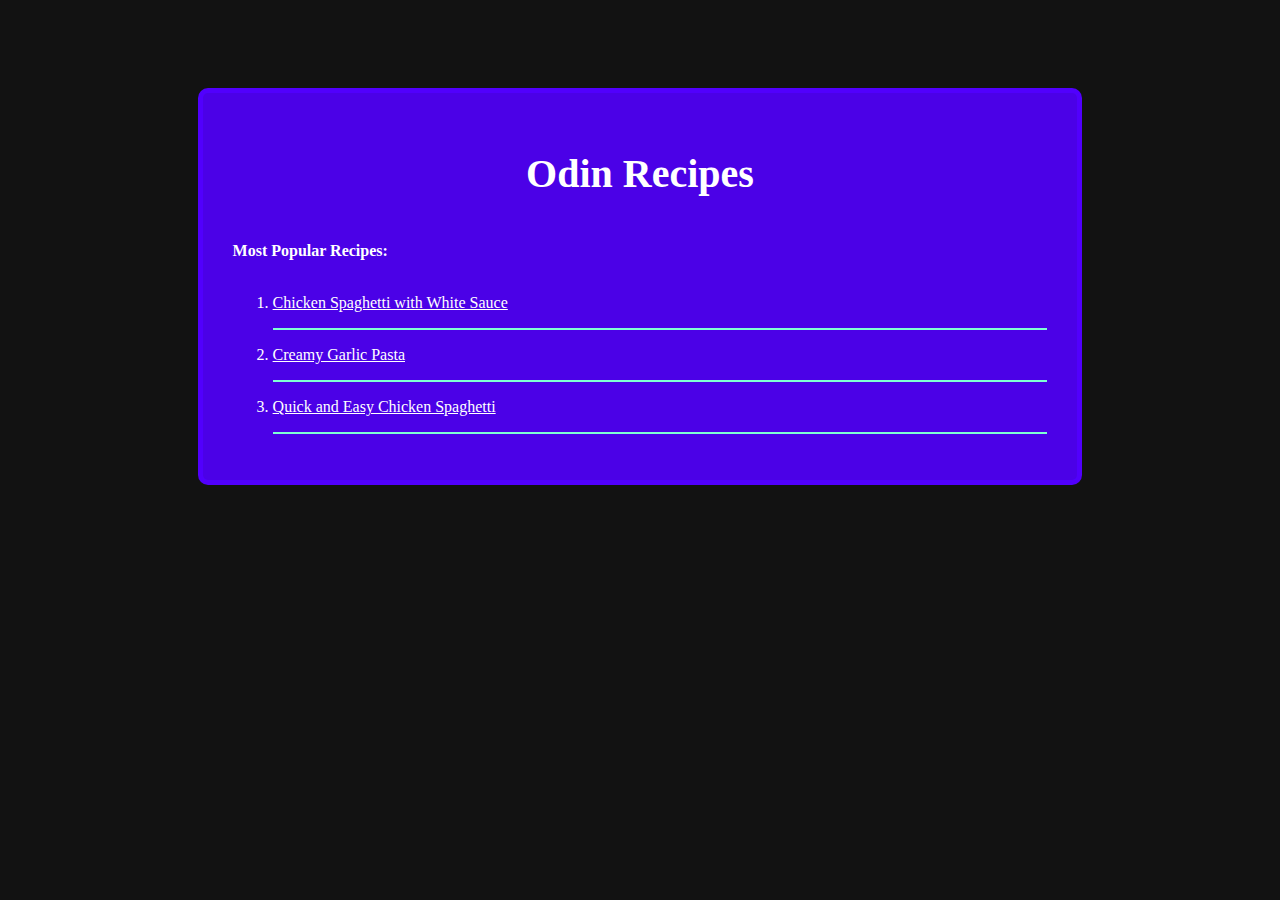
<file: index.html>
<!DOCTYPE html>
<html lang="en">
<head>
    <meta charset="UTF-8" name="color-scheme" content="dark" />
    <title>Document</title>
    <link rel="stylesheet" href="./style.css" />
</head>
<body>
    <div class="container">
        <h1 class="header">Odin Recipes</h1>
        <p class="space"></p>
        <p class="title">Most Popular Recipes:</p>
        <p class="space"></p>
        <ol>
        <li><a class="link" href="./recipes/chicken-spaghetti-with-white-sauce.html">Chicken Spaghetti with White Sauce</a></li>
        <p class="line"></p>
        <li><a class="link" href="./recipes/creamy-garlic-pasta.html">Creamy Garlic Pasta</a></li>
        <p class="line"></p>
        <li><a class="link" href="./recipes/quick-and-easy-chicken-spaghetti.html">Quick and Easy Chicken Spaghetti</a></li>
        <p class="line"></p>
        </ol>
    </div>
</body>
</html>
</file>
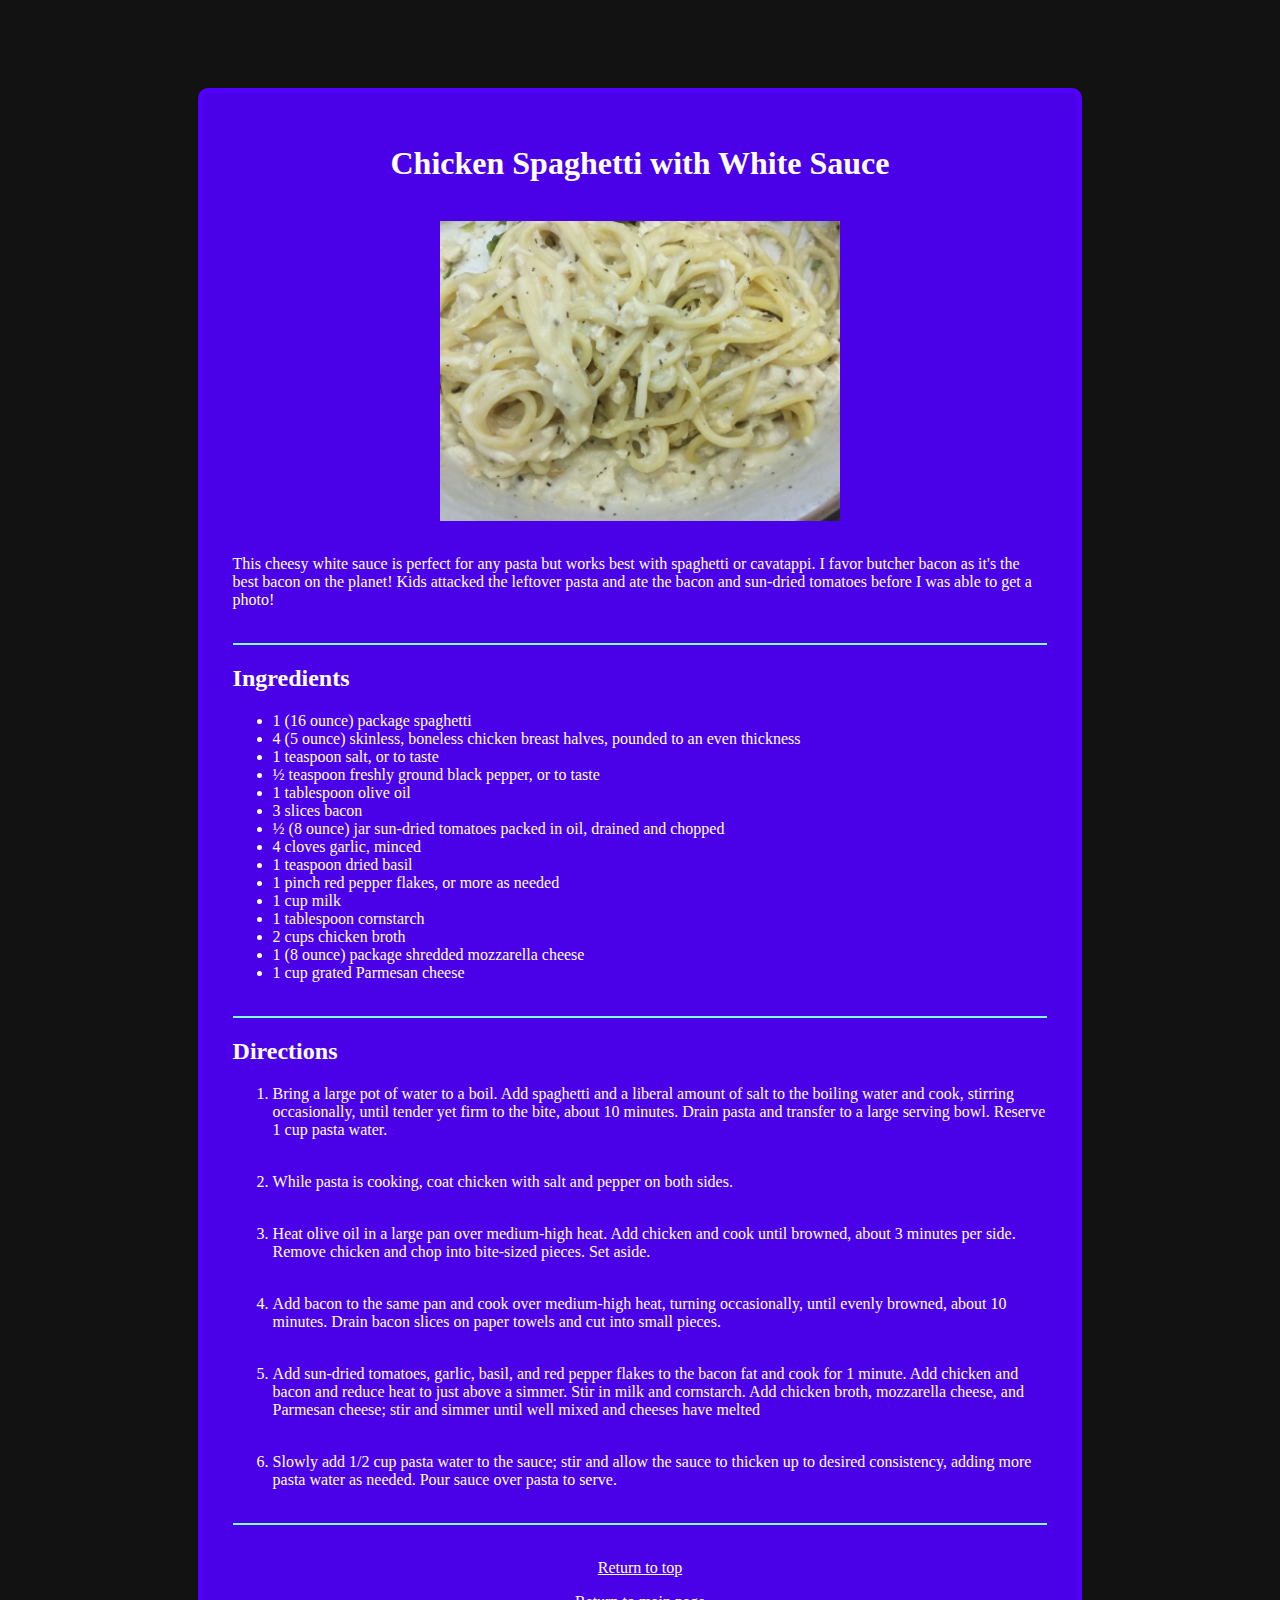
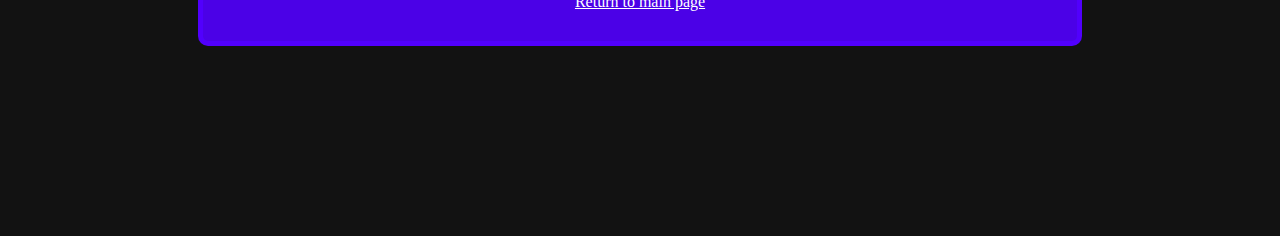
<file: recipes/chicken-spaghetti-with-white-sauce.html>
<!DOCTYPE html>
<html lang="en">
<head>
    <meta charset="UTF-8" name="color-scheme" content="dark" />
    <title>Document</title>
    <link rel="stylesheet" href="./recipe.css" />
</head>
<body>
    <div class="container">
    <a id="top"></a>
    <h1>Chicken Spaghetti with White Sauce</h1>
    <p class="space"></p>
    <img class="image" src="../images/Chicken Spaghetti with White Sauce.jpg" width="400">
    <p class="space"></p>
    <p>This cheesy white sauce is perfect for any pasta but works best with spaghetti or cavatappi. I favor butcher bacon as it's the best bacon on the planet! Kids attacked the leftover pasta and ate the bacon and sun-dried tomatoes before I was able to get a photo!</p>
    <p class="space"></p>
    <p class="line"></p>
    <h2>Ingredients</h2>
    <ul>
        <li>1 (16 ounce) package spaghetti</li>
        <li>4 (5 ounce) skinless, boneless chicken breast halves, pounded to an even thickness</li>
        <li>1 teaspoon salt, or to taste</li>
        <li>½ teaspoon freshly ground black pepper, or to taste</li>
        <li>1 tablespoon olive oil</li>
        <li>3 slices bacon</li>
        <li>½ (8 ounce) jar sun-dried tomatoes packed in oil, drained and chopped</li>
        <li>4 cloves garlic, minced</li>
        <li>1 teaspoon dried basil</li>
        <li>1 pinch red pepper flakes, or more as needed</li>
        <li>1 cup milk</li>
        <li>1 tablespoon cornstarch</li>
        <li>2 cups chicken broth</li>
        <li>1 (8 ounce) package shredded mozzarella cheese</li>
        <li>1 cup grated Parmesan cheese</li>
    </ul>
    <p class="space"></p>
    <p class="line"></p>
    <h2>Directions</h2>
    <ol>
        <li>Bring a large pot of water to a boil. Add spaghetti and a liberal amount of salt to the boiling water and cook, stirring occasionally, until tender yet firm to the bite, about 10 minutes. Drain pasta and transfer to a large serving bowl. Reserve 1 cup pasta water.</li>
        <p class="space"></p>
        <li>While pasta is cooking, coat chicken with salt and pepper on both sides.</li>
        <p class="space"></p>
        <li>Heat olive oil in a large pan over medium-high heat. Add chicken and cook until browned, about 3 minutes per side. Remove chicken and chop into bite-sized pieces. Set aside.</li>
        <p class="space"></p>
        <li>Add bacon to the same pan and cook over medium-high heat, turning occasionally, until evenly browned, about 10 minutes. Drain bacon slices on paper towels and cut into small pieces.</li>
        <p class="space"></p>
        <li>Add sun-dried tomatoes, garlic, basil, and red pepper flakes to the bacon fat and cook for 1 minute. Add chicken and bacon and reduce heat to just above a simmer. Stir in milk and cornstarch. Add chicken broth, mozzarella cheese, and Parmesan cheese; stir and simmer until well mixed and cheeses have melted</li>
        <p class="space"></p>
        <li>Slowly add 1/2 cup pasta water to the sauce; stir and allow the sauce to thicken up to desired consistency, adding more pasta water as needed. Pour sauce over pasta to serve.</li>
        <p class="space"></p>
    </ol>
    <p class="line"></p>
    <p class="space"></p>
    <a href="#top" class="link">Return to top</a>
    <p></p>
    <a href="../index.html" class="link">Return to main page</a>
    </div>
</body>
</html>
</file>
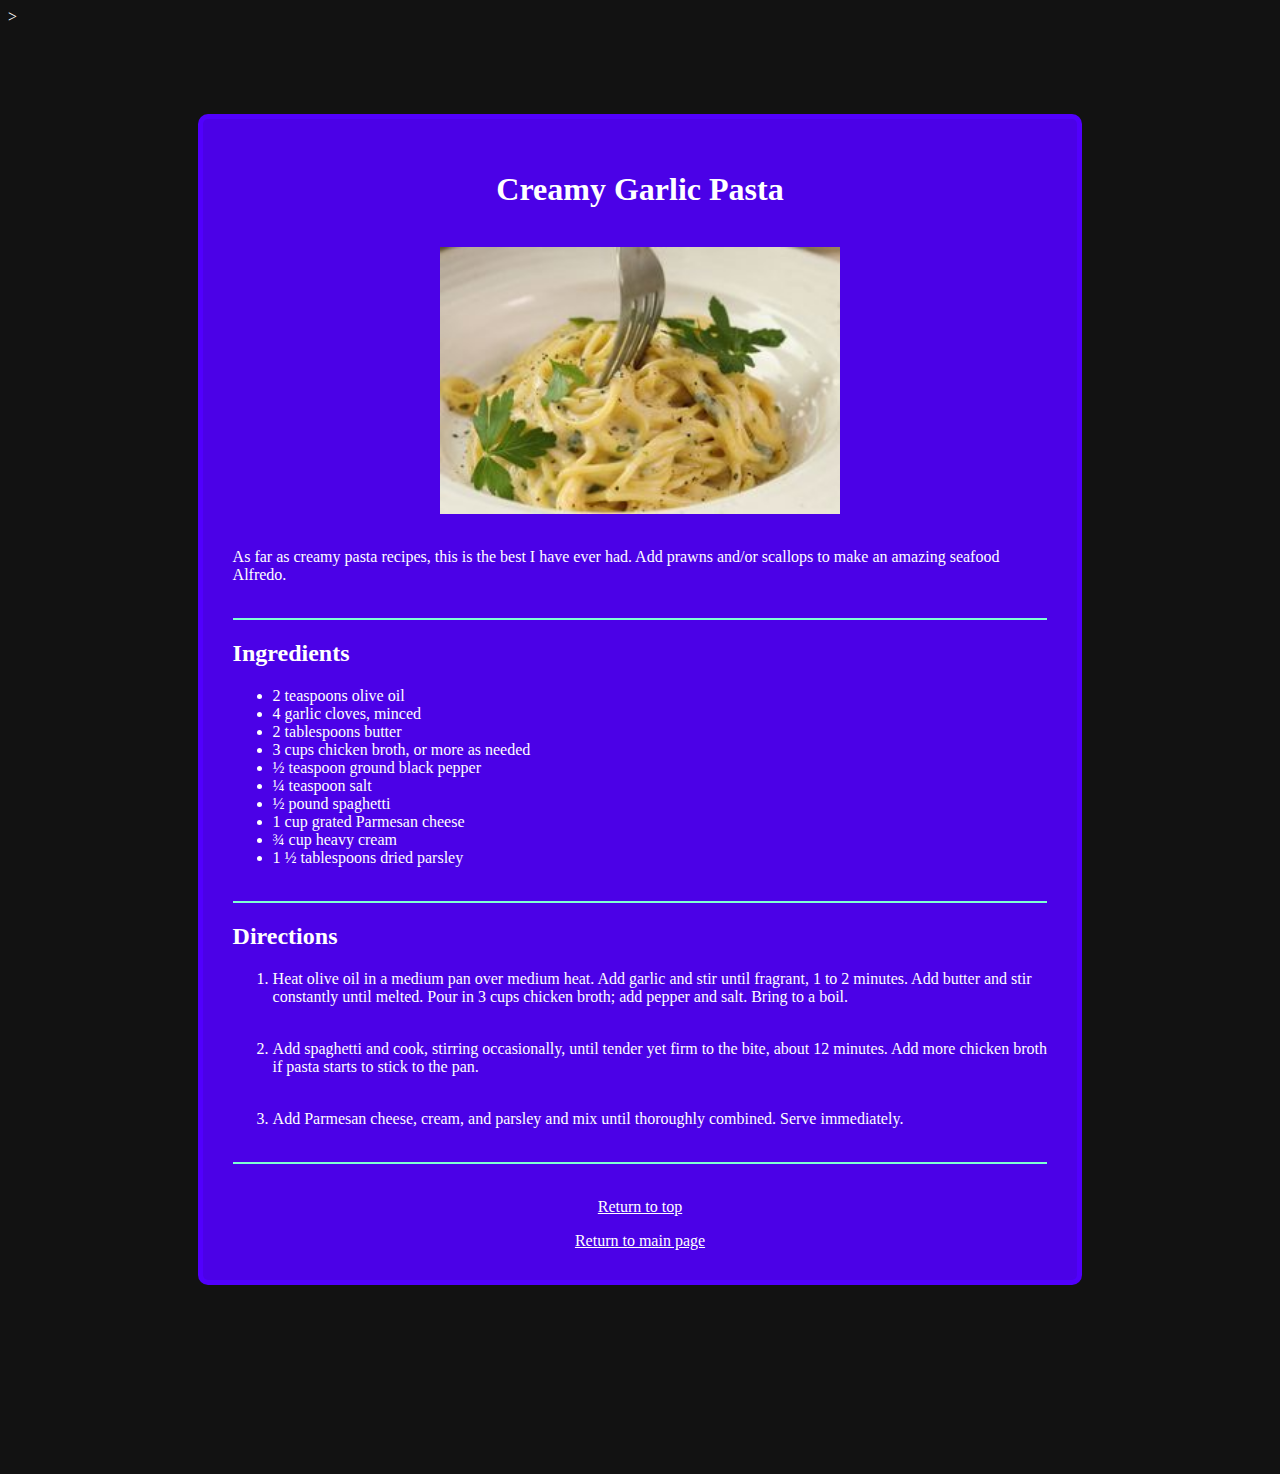
<file: recipes/creamy-garlic-pasta.html>
<!DOCTYPE html>
<html lang="en">
<head>
    <meta charset="UTF-8" name="color-scheme" content="dark" />>
    <title>Document</title>
    <link rel="stylesheet" href="./recipe.css" />
</head>
<body>    
    <div class="container">
    <a id="top"></a>
    <h1>Creamy Garlic Pasta</h1>
    <p class="space"></p>
    <img class ="image" src="../images/Creamy Garlic Pasta.jpg" width="400">
    <p class="space"></p>
    <p>As far as creamy pasta recipes, this is the best I have ever had. Add prawns and/or scallops to make an amazing seafood Alfredo.</p>
    <p class="space"></p>
    <p class="line"></p>
    <h2>Ingredients</h2>
    <ul>
        <li>2 teaspoons olive oil</li>
        <li>4 garlic cloves, minced</li>
        <li>2 tablespoons butter</li>
        <li>3 cups chicken broth, or more as needed</li>
        <li>½ teaspoon ground black pepper</li>
        <li>¼ teaspoon salt</li>
        <li>½ pound spaghetti</li>
        <li>1 cup grated Parmesan cheese</li>
        <li>¾ cup heavy cream</li>
        <li>1 ½ tablespoons dried parsley</li>
    </ul>
    <p class="space"></p>
    <p class="line"></p>
    <h2>Directions</h2>
    <ol>
        <li>Heat olive oil in a medium pan over medium heat. Add garlic and stir until fragrant, 1 to 2 minutes. Add butter and stir constantly until melted. Pour in 3 cups chicken broth; add pepper and salt. Bring to a boil.</li>
        <p class="space"></p>
        <li>Add spaghetti and cook, stirring occasionally, until tender yet firm to the bite, about 12 minutes. Add more chicken broth if pasta starts to stick to the pan.</li>
        <p class="space"></p>
        <li>Add Parmesan cheese, cream, and parsley and mix until thoroughly combined. Serve immediately.</li>        <p class="space"></p>
    </ol>
    <p class="line"></p>
    <p class="space"></p>
    <a href="#top" class="link">Return to top</a>
    <p></p>
    <a href="../index.html" class="link">Return to main page</a>
    </div>
</body>
</html>
</file>
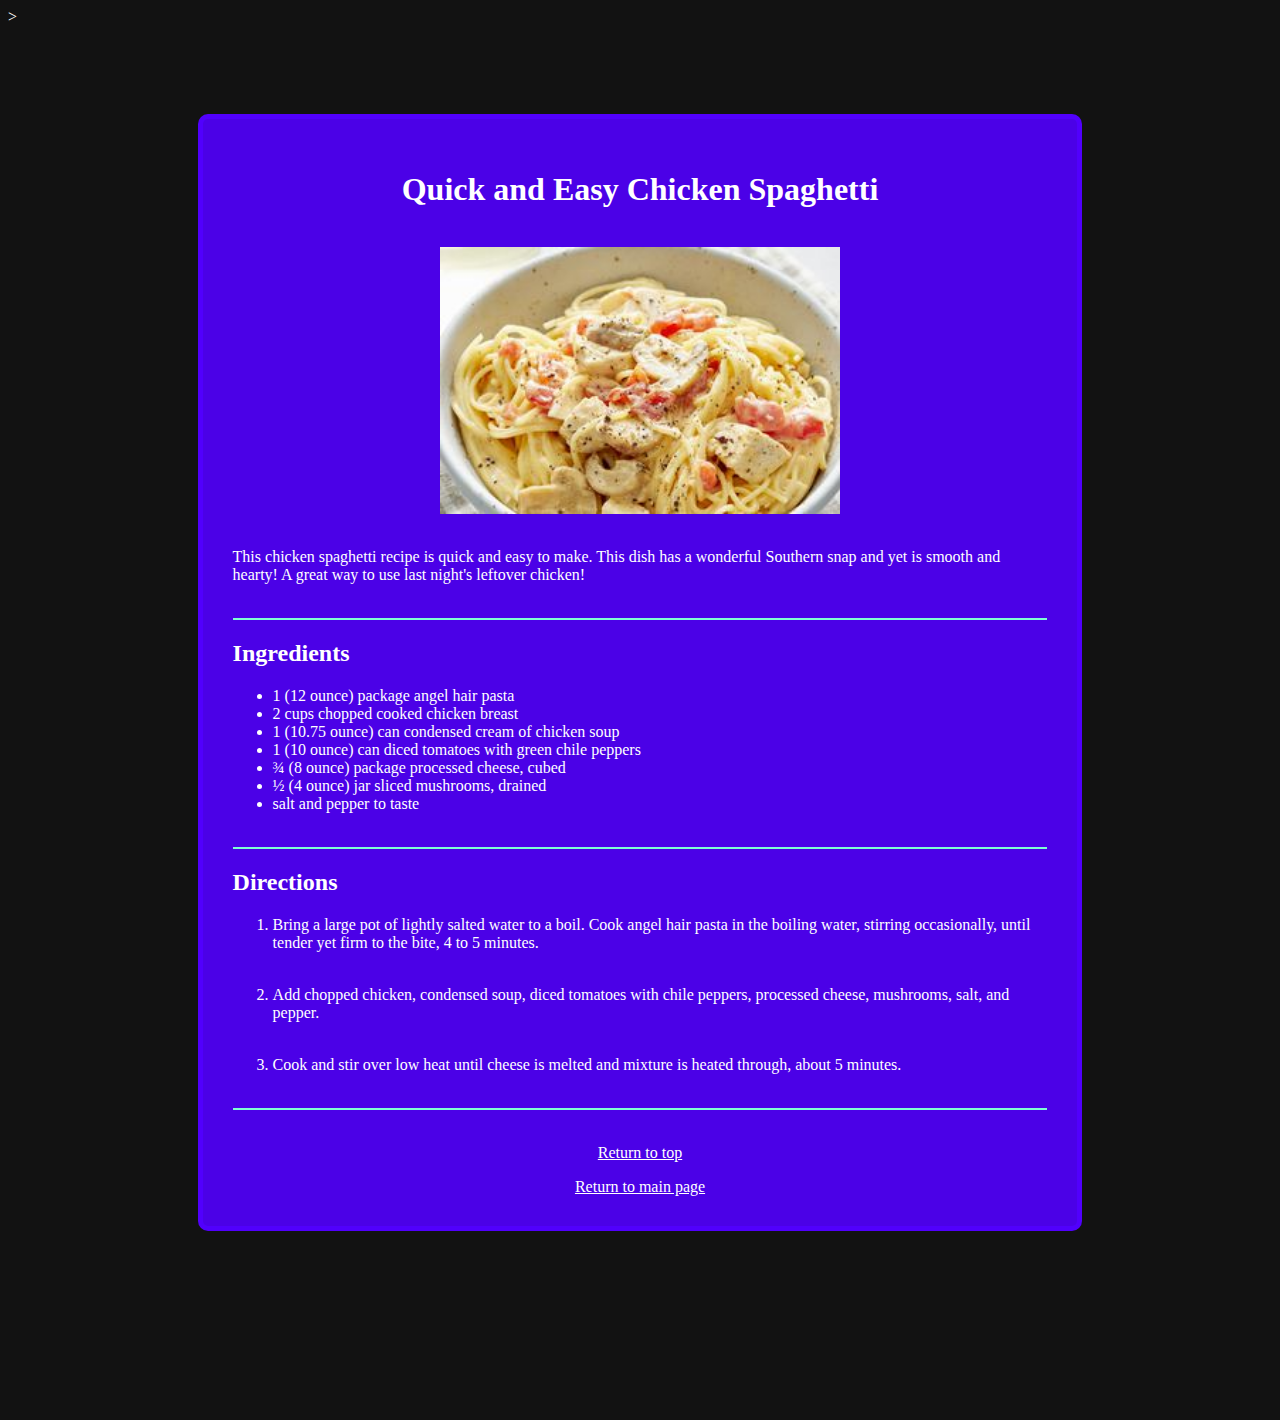
<file: recipes/quick-and-easy-chicken-spaghetti.html>
<!DOCTYPE html>
<html lang="en">
<head>
    <meta charset="UTF-8" name="color-scheme" content="dark" />>
    <title>Document</title>
    <link rel="stylesheet" href="./recipe.css" />
</head>
<body>    
    <div class="container">
    <a id="top"></a>
    <h1>Quick and Easy Chicken Spaghetti</h1>
    <p class="space"></p>
    <img class ="image" src="../images/Quick and Easy Chicken Spaghetti.jpg" width="400">
    <p class="space"></p>
    <p>This chicken spaghetti recipe is quick and easy to make. This dish has a wonderful Southern snap and yet is smooth and hearty! A great way to use last night's leftover chicken!</p>
    <p class="space"></p>
    <p class="line"></p>
    <h2>Ingredients</h2>
    <ul>
        <li>1 (12 ounce) package angel hair pasta</li>
        <li>2 cups chopped cooked chicken breast</li>
        <li>1 (10.75 ounce) can condensed cream of chicken soup</li>
        <li>1 (10 ounce) can diced tomatoes with green chile peppers</li>
        <li>¾ (8 ounce) package processed cheese, cubed</li>
        <li>½ (4 ounce) jar sliced mushrooms, drained</li>
        <li>salt and pepper to taste</li>
    </ul>
    <p class="space"></p>
    <p class="line"></p>
    <h2>Directions</h2>
    <ol>
        <li>Bring a large pot of lightly salted water to a boil. Cook angel hair pasta in the boiling water, stirring occasionally, until tender yet firm to the bite, 4 to 5 minutes.</li>
        <p class="space"></p>
        <li>Add chopped chicken, condensed soup, diced tomatoes with chile peppers, processed cheese, mushrooms, salt, and pepper.</li>
        <p class="space"></p>
        <li>Cook and stir over low heat until cheese is melted and mixture is heated through, about 5 minutes.</li>
        <p class="space"></p>
    </ol>
    <p class="line"></p>
    <p class="space"></p>
    <a href="#top" class="link">Return to top</a>
    <p></p>
    <a href="../index.html" class="link">Return to main page</a>
    </div>
</body>
</html>
</file>
<file: style.css>
* {
    box-sizing: border-box;
}

.container {
    border: 5px solid white;
    padding: 30px;
    margin-left: 15%;
    margin-right: 15%;
    margin-top: 7%;
    border-radius: 10px;
    font-family: "Times New Roman", serif;
    background-color: #5200ffe6;
    border-color: #5200ffe6;
}

.header {
    font-size: 40px;
    text-align: center;
}

.title {
    font-weight: bold;
}

.line {
    border-bottom: 2px solid aquamarine;
}

.space {
    padding: 1px;
}

.link {
    color: white;
}
</file>
<file: recipes/recipe.css>
/*CSS file for all recipes pages */

* {
    box-sizing: border-box;
}

.container {
    border: 5px solid white;
    padding: 30px;
    margin-left: 15%;
    margin-right: 15%;
    margin-top: 7%;
    margin-bottom: 15%;
    border-radius: 10px;
    font-family: "Times New Roman", serif;
    background-color: #5200ffe6;
    border-color: #5200ffe6;
    color: white;
}

.image {
    margin: auto;
    display: block;
}

.link {
    color: white;
    text-align: center;
    display: block;
}

.line {
    border-bottom: 2px solid aquamarine;
}

.space {
    padding: 1px;
}

h1 {
    text-align: center;
}
</file>
